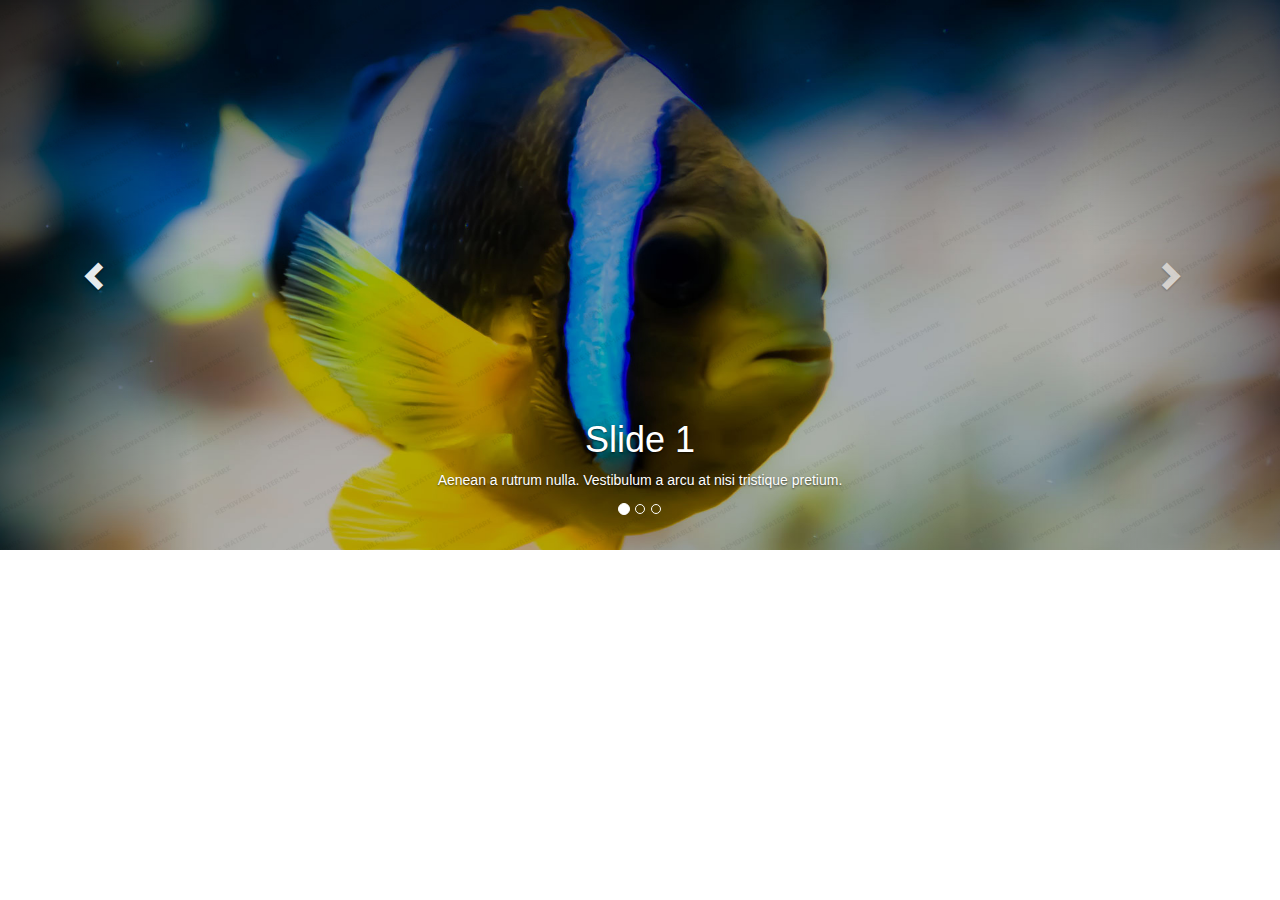
<file: slideshow/index.html>
<!doctype html> <html> <head> <meta charset="utf-8"> <title>jQuery &amp; Bootstrap Carousel Demo</title> <link href="boot.css" rel="stylesheet" /> <script src="http://ajax.googleapis.com/ajax/libs/jquery/1.11.1/jquery.min.js"></script> <script src="http://netdna.bootstrapcdn.com/bootstrap/3.1.1/js/bootstrap.min.js"></script> <link href="http://www.jqueryscript.net/css/jquerysctipttop.css" rel="stylesheet" type="text/css"> </head>  <body> <!-- <div id="jquery-script-menu"> <div class="jquery-script-center"> <ul> <li><a href="http://www.jqueryscript.net/slider/Full-Width-Responsive-Carousel-with-jQuery-Bootstrap.html">Download This Plugin</a></li> <li><a href="http://www.jqueryscript.net/">Back To jQueryScript.Net</a></li> </ul> <div class="jquery-script-ads"><script type="text/javascript"><!-- google_ad_client = "ca-pub-2783044520727903"; /* jQuery_demo */ google_ad_slot = "2780937993"; google_ad_width = 728; google_ad_height = 90; // </script> <script type="text/javascript" src="http://pagead2.googlesyndication.com/pagead/show_ads.js"> </script></div> <div class="jquery-script-clear"></div> </div> </div> --> <!-- <h1 style="margin-top:150px; margin-bottom:30px" align="center">jQuery & Bootstrap Carousel Demo</h1> --> <div id="myCarousel" class="carousel slide" data-ride="carousel"> <!-- Indicators -->  <ol class="carousel-indicators"> <li data-target="#myCarousel" data-slide-to="0" class="active"></li> <li data-target="#myCarousel" data-slide-to="1"></li> <li data-target="#myCarousel" data-slide-to="2"></li> </ol> <div class="carousel-inner"> <div class="item active"> <img src="../img/1.jpg" style="width:100%" alt="First slide"> <div class="container"> <div class="carousel-caption"> <h1>Slide 1</h1> <p>Aenean a rutrum nulla. Vestibulum a arcu at nisi tristique pretium.</p> <!--<p><a class="btn btn-lg btn-primary" href="#" role="button">Learn more</a></p>--> </div> </div> </div> <div class="item"> <img src="../img/2.jpg" style="width:100%" data-src="" alt="Second    slide"> <div class="container"> <div class="carousel-caption"> <h1>Slide 2</h1> <p>Lorem ipsum dolor sit amet, consectetur adipiscing elit. Sed vitae egestas purus. </p> <!--<p><a class="btn btn-lg btn-primary" href="#" role="button">Learn more</a></p>--> </div> </div> </div> <div class="item"> <img src="../img/3.jpg" style="width:100%" data-src="" alt="Third slide"> <div class="container"> <div class="carousel-caption"> <h1>Slide 3</h1> <p>Donec sit amet mi imperdiet mauris viverra accumsan ut at libero.</p> <!--<p><a class="btn btn-lg btn-primary" href="#" onclick="" role="button">Browse more</a></p>--> </div> </div> </div> </div> <a class="left carousel-control" href="#myCarousel" data-slide="prev"><span class="glyphicon glyphicon-chevron-left"></span></a> <a class="right carousel-control" href="#myCarousel" data-slide="next"><span class="glyphicon glyphicon-chevron-right"></span></a> </div>  <script type="text/javascript">  var _gaq = _gaq || []; _gaq.push(['_setAccount', 'UA-36251023-1']); _gaq.push(['_setDomainName', 'jqueryscript.net']); _gaq.push(['_trackPageview']);  (function() { var ga = document.createElement('script'); ga.type = 'text/javascript'; ga.async = true; ga.src = ('https:' == document.location.protocol ? 'https://ssl' : 'http://www') + '.google-analytics.com/ga.js'; var s = document.getElementsByTagName('script')[0]; s.parentNode.insertBefore(ga, s); })();  </script> </body> </html>
</file>
